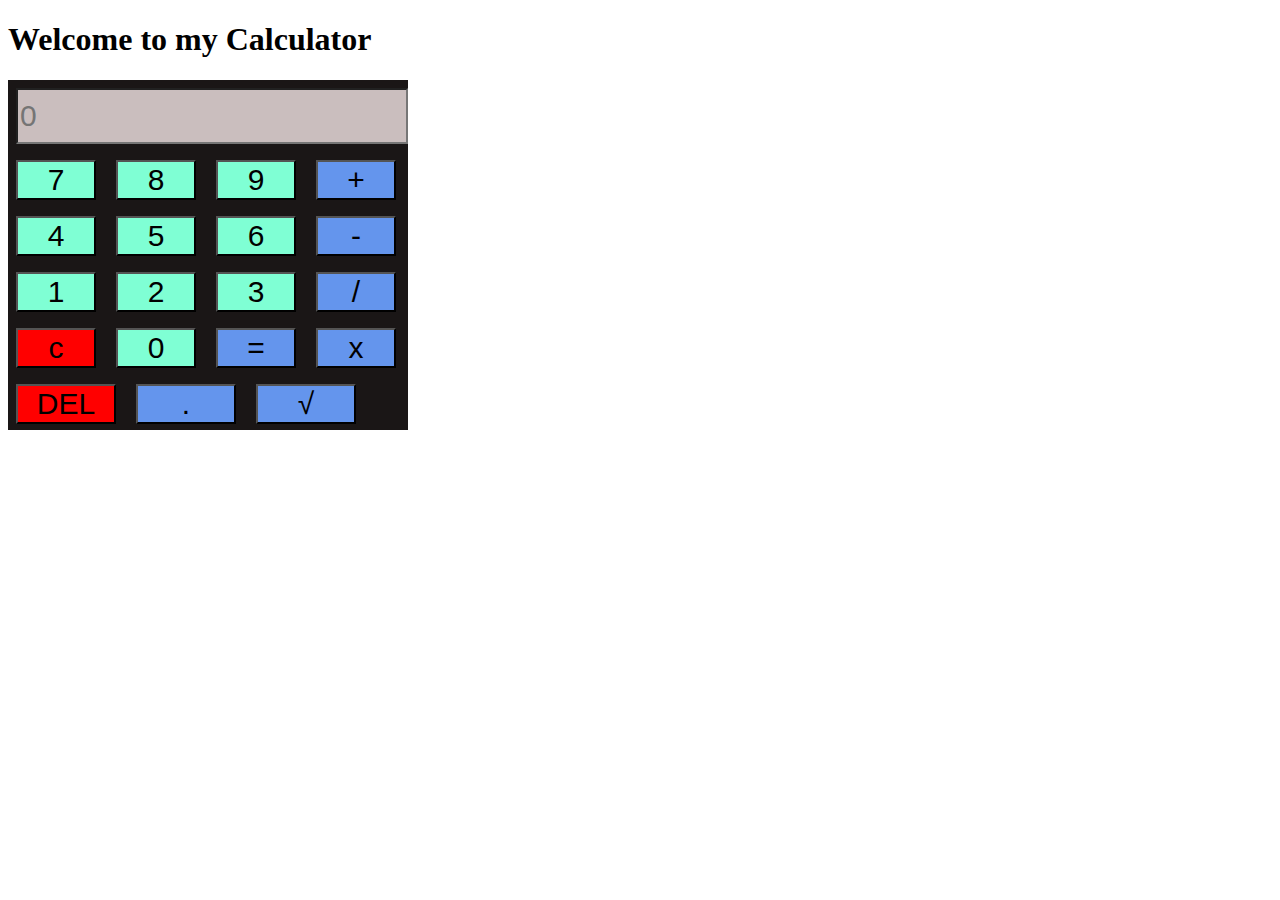
<file: index.html>
<!DOCTYPE html>
<html lang="en">
  <head>
    <meta charset="UTF-8" />
    <meta name="viewport" content="width=device-width, initial-scale=1.0" />
    <title>Calculator</title>
    <link rel="stylesheet" href="app.css" />
    <script src="app.js"></script>
  </head>
  <body>
    <h1>Welcome to my Calculator</h1>
    <div id="main">
      <form name="calc" action="">
        <input placeholder="0" type="text" name="screen" id="calc_screen" />
        <br />
        <input
          id="button"
          class="number"
          type="button"
          value="7"
          onclick="calc.screen.value+=7"
        />
        <input
          id="button"
          class="number"
          type="button"
          value="8"
          onclick="calc.screen.value+=8"
        />
        <input
          id="button"
          class="number"
          type="button"
          value="9"
          onclick="calc.screen.value+=9"
        />
        <input
          id="button"
          class="symbol"
          type="button"
          value="+"
          onclick="add()"
        />
        <br />
        <input
          id="button"
          class="number"
          type="button"
          value="4"
          onclick="calc.screen.value+=4"
        />
        <input
          id="button"
          class="number"
          type="button"
          value="5"
          onclick="calc.screen.value+=5"
        />
        <input
          id="button"
          class="number"
          type="button"
          value="6"
          onclick="calc.screen.value+=6"
        />
        <input
          id="button"
          class="symbol"
          type="button"
          value="-"
          onclick="sub()"
        />
        <br />
        <input
          id="button"
          class="number"
          type="button"
          value="1"
          onclick="calc.screen.value+=1"
        />
        <input
          id="button"
          class="number"
          type="button"
          value="2"
          onclick="calc.screen.value+=2"
        />
        <input
          id="button"
          class="number"
          type="button"
          value="3"
          onclick="calc.screen.value+=3"
        />
        <input
          id="button"
          class="symbol"
          type="button"
          value="/"
          onclick="div()"
        />
        <br />
        <input
          id="button"
          class="danger"
          type="button"
          value="c"
          onclick="calc.screen.value=''"
        />
        <input
          id="button"
          class="number"
          type="button"
          value="0"
          onclick="calc.screen.value+=0"
        />
        <input
          id="button"
          class="symbol"
          type="button"
          value="="
          onclick="calc.screen.value=eval(calc.screen.value)"
        />
        <input
          id="button"
          class="symbol"
          type="button"
          value="x"
          onclick="mul()"
        />
        <br />
        <input
          id="button"
          class="bottom danger"
          type="button"
          value="DEL"
          onclick="deleteLastInput()"
        />
        <input
          class="symbol bottom"
          type="button"
          value="."
          id="button"
          onclick="calc.screen.value+='.'"
        />
        <input
          class="bottom symbol"
          id="button"
          type="button"
          value="√"
          onclick="calculateSquareRoot()"
        />

        <br />
      </form>
    </div>
  </body>
</html>
</file>
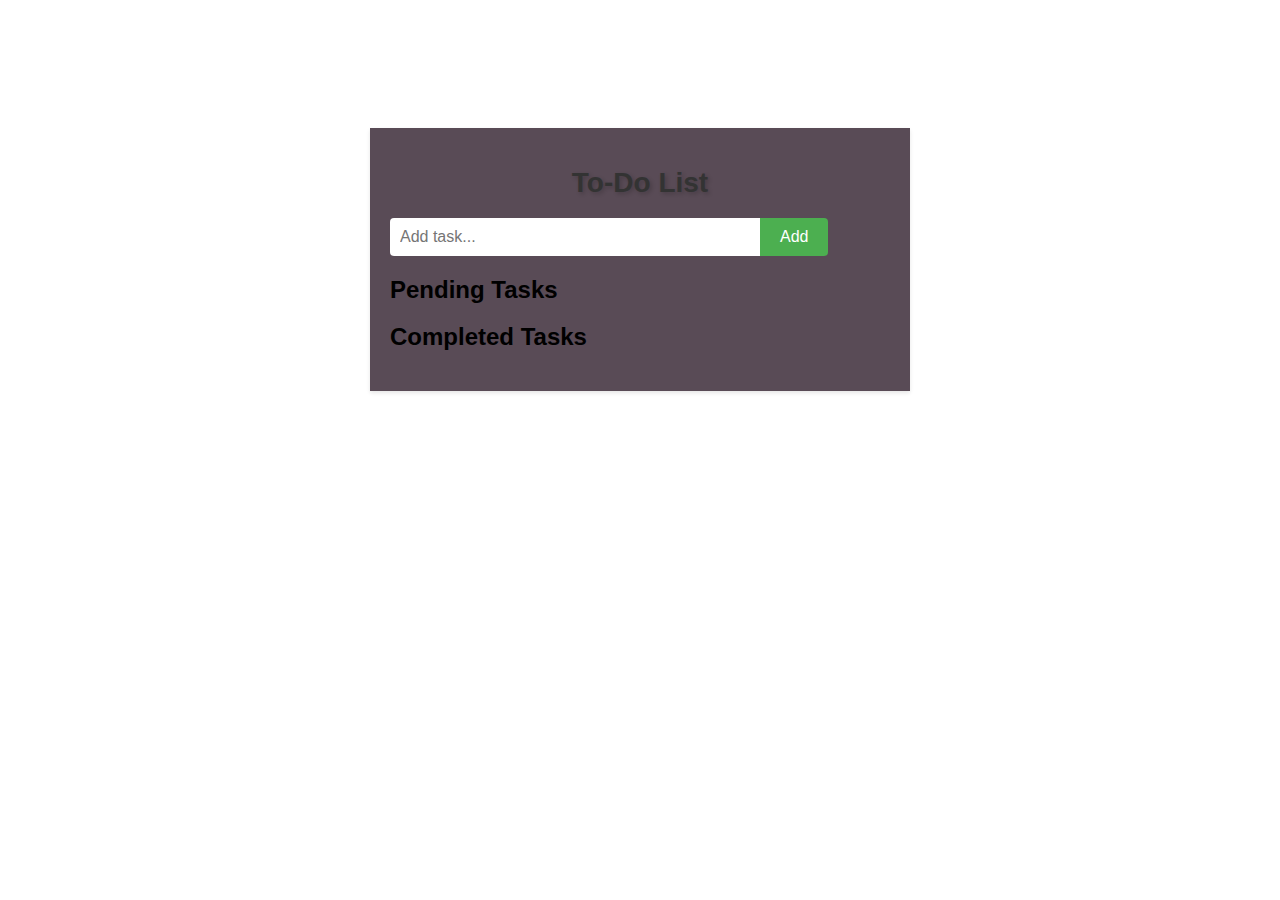
<file: Level 2/TO_DO_APP/index.html>
<!DOCTYPE html>
<html>
<head>
  <title>To-Do App</title>
  <link rel="stylesheet" type="text/css" href="styles.css">
</head>
<body>
    <!-- <img id="bg-pic" src="night.jpg" alt=""> -->

  <div class="container">
    <h1>To-Do List</h1>
    <form id="todo-form">
      <input type="text" id="task-input" placeholder="Add task..." required>
      <button type="submit">Add</button>
    </form>
    <h2>Pending Tasks</h2>
    <ul id="pending-tasks"></ul>
    <h2>Completed Tasks</h2>
    <ul id="completed-tasks"></ul>
  </div>

  <script src="app.js"></script>
</body>
</html>
</file>
<file: app.css>
#main {
width: 400px;
height: 350px;
background-color: rgb(26, 22, 22);

}

input{
    width:20%;
    height: 40px;
    font-size: 30px;
    margin: 8px;
}
#calc_screen {
    width: 96%;
    height: 50px;
    background-color: rgb(202, 190, 190);
}

.bottom{
    width: 25%;
}

.number{
background-color: aquamarine;
}

.symbol{
background-color: cornflowerblue;
}

.danger{
    background-color: red;
}

#button:hover {
    transform: scale(1.2);
    background-color: #ff6384;
    color: #fff;
    box-shadow: 0 0 10px rgba(0, 0, 0, 0.3);
    transition: transform 0.3s ease-in-out, background-color 0.3s ease-in-out, color 0.3s ease-in-out, box-shadow 0.3s ease-in-out;
  }
  
  #button::before {
    content: "\2764";
    display: inline-block;
    margin-right: 5px;
    font-size: 16px;
  }
  
  #button::after {
    content: "\2764";
    display: inline-block;
    margin-left: 5px;
    font-size: 16px;
  }
  
  @keyframes heartBeat {
    0% {
      transform: scale(1);
    }
    10% {
      transform: scale(1.3);
    }
    20% {
      transform: scale(1);
    }
    30% {
      transform: scale(1.3);
    }
    40% {
      transform: scale(1);
    }
    50% {
      transform: scale(1.3);
    }
    60% {
      transform: scale(1);
    }
    70% {
      transform: scale(1.3);
    }
    80% {
      transform: scale(1);
    }
    90% {
      transform: scale(1.3);
    }
    100% {
      transform: scale(1);
    }
  }
  
  #button:hover::before,
  #button:hover::after {
    animation: heartBeat 1s infinite;
  }
</file>
<file: Level 2/TO_DO_APP/styles.css>
body{
    margin: 0;
    padding: 0;
    font-family: Arial, sans-serif;
    background-image: url("https://c4.wallpaperflare.com/wallpaper/297/22/531/lake-blue-moonlight-moon-wallpaper-preview.jpg");
    background-size: cover;
    background-position: center;
}
.container {
    max-width: 500px;
    margin: 0 auto;
    margin-top: 10%;
    padding: 20px;
    font-family: Arial, sans-serif;
    background-color: #594B56;
    box-shadow: 0 2px 4px rgba(0, 0, 0, 0.1);
  }
  
  h1 {
    text-align: center;
    color: #333;
    font-size: 28px;
    text-shadow: 2px 2px 4px rgba(0, 0, 0, 0.2);
  }
  
  form {
    margin-bottom: 20px;
    display: flex;
  }
  
  input[type="text"] {
    width: 70%;
    padding: 10px;
    border: none;
    border-radius: 4px 0 0 4px;
    font-size: 16px;
  }
  
  button {
    padding: 10px 20px;
    border: none;
    background-color: #4caf50;
    color: #fff;
    border-radius: 0 4px 4px 0;
    font-size: 16px;
    cursor: pointer;
  }
  
  ul {
    list-style-type: none;
    padding: 0;
    margin: 0;
  }
  
  li {
    background-color: #fff;
    padding: 10px;
    border-radius: 4px;
    margin-bottom: 10px;
    display: flex;
    justify-content: space-between;
    align-items: center;
    box-shadow: 0 2px 4px rgba(0, 0, 0, 0.1);
  }
  
  li:last-child {
    margin-bottom: 0;
  }
  
  .completed {
    text-decoration: line-through;
    color: #888;
  }
  
  .date {
    font-size: 12px;
    color: #888;
  }
  
  .complete-btn,
  .delete-btn {
    padding: 5px 10px;
    border: none;
    border-radius: 4px;
    font-size: 14px;
    cursor: pointer;
    transition: background-color 0.3s ease;
  }
  
  .complete-btn {
    background-color: #4caf50;
    color: #fff;
    margin-right: 5px;
  }
  
  .complete-btn:hover,
  .delete-btn:hover {
    background-color: #333;
  }
</file>
